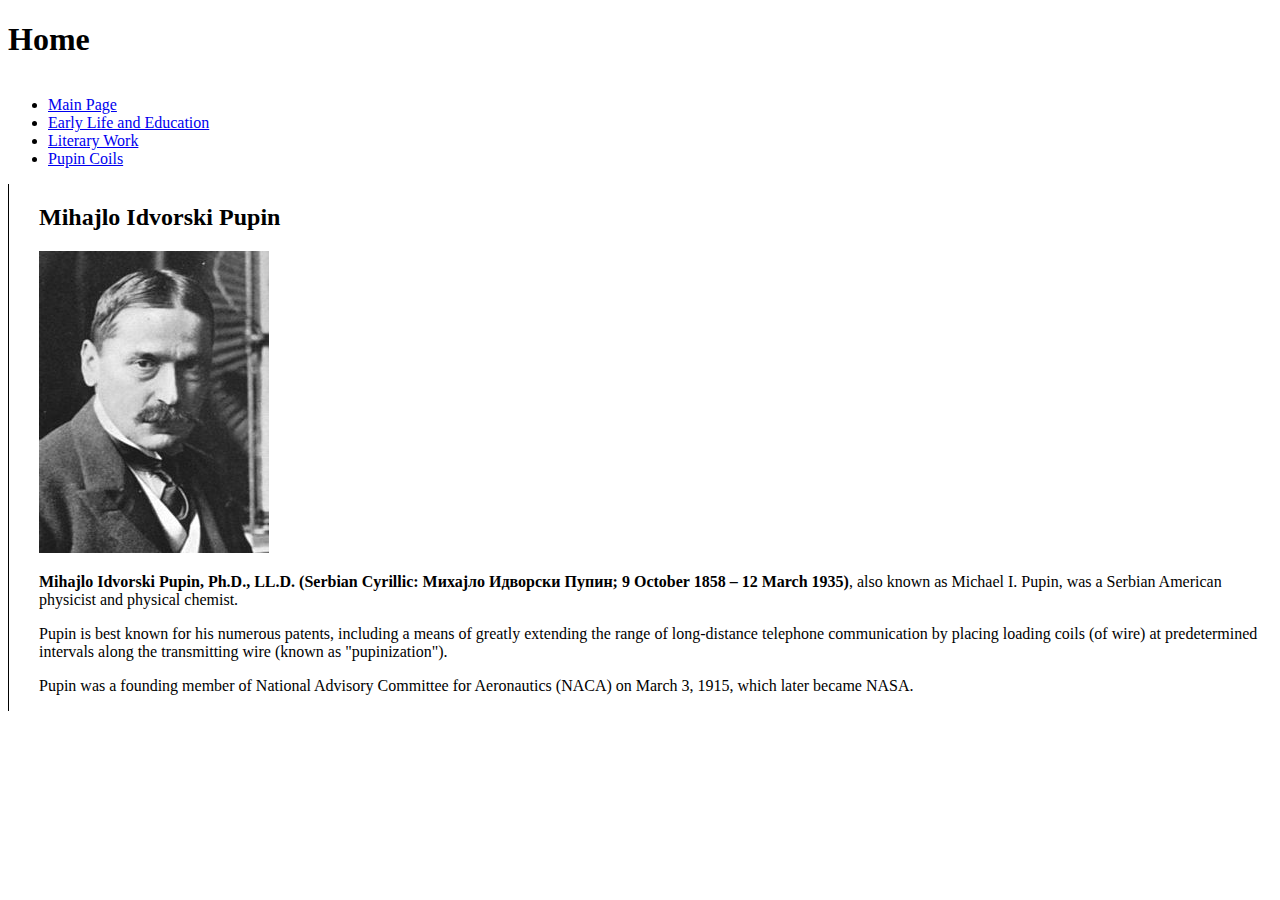
<file: index.html>
<!doctype html>
<html lang="sr">

	<head>
		<meta charset="UTF-8">
		<meta name="author" content="Marko Cvijanović">
		<title>Mihajlo Idvorski Pupin</title>
		
		<link href="style.css" rel="stylesheet" type="text/css"></link>
	</head>
	
	<body>
		
		<h1>Home</h1>
		
		<nav class="home">
		<ul>	
			<li><a href="index.html">Main Page</a></li>
			<li><a href="early-life-and-education/index.html">Early Life and Education</a></li>
			<li><a href="literary-work/index.html">Literary Work</a></li>
			<li><a href="pupin-coils/index.html">Pupin Coils</a></li>
		</ul>
		</nav><aside>
		
		
		
		<h2>Mihajlo Idvorski Pupin</h2>
		
		
		<img src="pupin.jpg" alt="Mihajlo Idvorski Pupin">
		
		<p><b>Mihajlo Idvorski Pupin, Ph.D., LL.D. (Serbian Cyrillic: Михајло Идворски Пупин; 9 October 1858 – 12 March 1935)</b>, also known as Michael I. Pupin, was a Serbian American physicist and physical chemist.</p>
		<p>Pupin is best known for his numerous patents, including a means of greatly extending the range of long-distance telephone communication by placing loading coils (of wire) at predetermined intervals along the transmitting wire (known as "pupinization").</p> 
		<p>Pupin was a founding member of National Advisory Committee for Aeronautics (NACA) on March 3, 1915, which later became NASA.</p>
		</aside>
	</body>

</html>
</file>
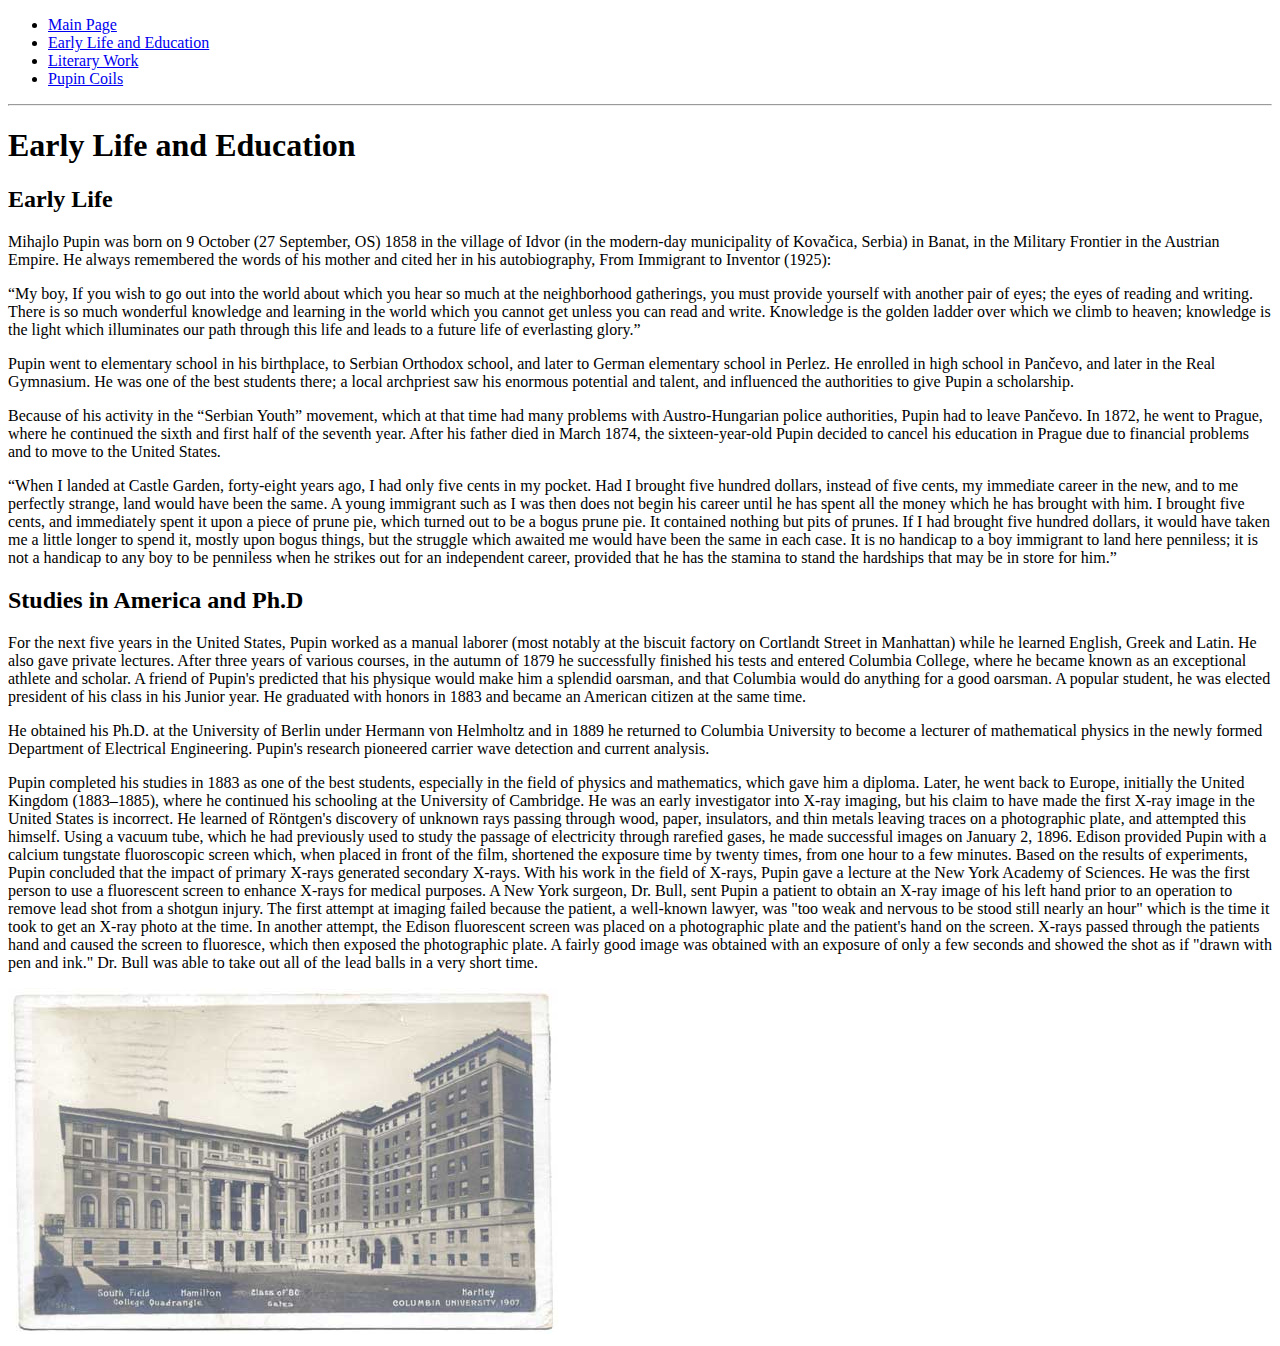
<file: early-life-and-education/index.html>
<!doctype html>
<html lang="sr">

	<head>
		<meta charset="UTF-8">
		<meta name="author" content="Marko Cvijanović">
		<title>Early Life and Education</title>
		
		<link href="../style.css" rel="stylesheet" type="text/css"></link>
	</head>
	
	<body>
		<nav>
		<ul>	
			<li><a href="../index.html">Main Page</a></li>
			<li><a href="index.html">Early Life and Education</a></li>
			<li><a href="../literary-work/index.html">Literary Work</a></li>
			<li><a href="../pupin-coils/index.html">Pupin Coils</a></li>
		</ul>
		</nav>
		
		<hr>
		
		<section>
		<h1>Early Life and Education</h1>

		
		
		<h2>Early Life</h2>
		<p>Mihajlo Pupin was born on 9 October (27 September, OS) 1858 in the village of Idvor (in the modern-day municipality of Kovačica, Serbia) in Banat, in the Military Frontier in the Austrian Empire. He always remembered the words of his mother and cited her in his autobiography, From Immigrant to Inventor (1925):</p>
		<p>“My boy, If you wish to go out into the world about which you hear so much at the neighborhood gatherings, you must provide yourself with another pair of eyes; the eyes of reading and writing. There is so much wonderful knowledge and learning in the world which you cannot get unless you can read and write. Knowledge is the golden ladder over which we climb to heaven; knowledge is the light which illuminates our path through this life and leads to a future life of everlasting glory.”</p>
		<p>Pupin went to elementary school in his birthplace, to Serbian Orthodox school, and later to German elementary school in Perlez. He enrolled in high school in Pančevo, and later in the Real Gymnasium. He was one of the best students there; a local archpriest saw his enormous potential and talent, and influenced the authorities to give Pupin a scholarship.</p>
		<p>Because of his activity in the “Serbian Youth” movement, which at that time had many problems with Austro-Hungarian police authorities, Pupin had to leave Pančevo. In 1872, he went to Prague, where he continued the sixth and first half of the seventh year. After his father died in March 1874, the sixteen-year-old Pupin decided to cancel his education in Prague due to financial problems and to move to the United States.</p>
		<p>“When I landed at Castle Garden, forty-eight years ago, I had only five cents in my pocket. Had I brought five hundred dollars, instead of five cents, my immediate career in the new, and to me perfectly strange, land would have been the same. A young immigrant such as I was then does not begin his career until he has spent all the money which he has brought with him. I brought five cents, and immediately spent it upon a piece of prune pie, which turned out to be a bogus prune pie. It contained nothing but pits of prunes. If I had brought five hundred dollars, it would have taken me a little longer to spend it, mostly upon bogus things, but the struggle which awaited me would have been the same in each case. It is no handicap to a boy immigrant to land here penniless; it is not a handicap to any boy to be penniless when he strikes out for an independent career, provided that he has the stamina to stand the hardships that may be in store for him.”</p>

		<h2>Studies in America and Ph.D</h2>
		<p>For the next five years in the United States, Pupin worked as a manual laborer (most notably at the biscuit factory on Cortlandt Street in Manhattan) while he learned English, Greek and Latin. He also gave private lectures. After three years of various courses, in the autumn of 1879 he successfully finished his tests and entered Columbia College, where he became known as an exceptional athlete and scholar. A friend of Pupin's predicted that his physique would make him a splendid oarsman, and that Columbia would do anything for a good oarsman. A popular student, he was elected president of his class in his Junior year. He graduated with honors in 1883 and became an American citizen at the same time.</p>
		<p>He obtained his Ph.D. at the University of Berlin under Hermann von Helmholtz and in 1889 he returned to Columbia University to become a lecturer of mathematical physics in the newly formed Department of Electrical Engineering. Pupin's research pioneered carrier wave detection and current analysis.</p>
		<p>Pupin completed his studies in 1883 as one of the best students, especially in the field of physics and mathematics, which gave him a diploma. Later, he went back to Europe, initially the United Kingdom (1883–1885), where he continued his schooling at the University of Cambridge. He was an early investigator into X-ray imaging, but his claim to have made the first X-ray image in the United States is incorrect. He learned of Röntgen's discovery of unknown rays passing through wood, paper, insulators, and thin metals leaving traces on a photographic plate, and attempted this himself. Using a vacuum tube, which he had previously used to study the passage of electricity through rarefied gases, he made successful images on January 2, 1896. Edison provided Pupin with a calcium tungstate fluoroscopic screen which, when placed in front of the film, shortened the exposure time by twenty times, from one hour to a few minutes. Based on the results of experiments, Pupin concluded that the impact of primary X-rays generated secondary X-rays. With his work in the field of X-rays, Pupin gave a lecture at the New York Academy of Sciences. He was the first person to use a fluorescent screen to enhance X-rays for medical purposes. A New York surgeon, Dr. Bull, sent Pupin a patient to obtain an X-ray image of his left hand prior to an operation to remove lead shot from a shotgun injury. The first attempt at imaging failed because the patient, a well-known lawyer, was "too weak and nervous to be stood still nearly an hour" which is the time it took to get an X-ray photo at the time. In another attempt, the Edison fluorescent screen was placed on a photographic plate and the patient's hand on the screen. X-rays passed through the patients hand and caused the screen to fluoresce, which then exposed the photographic plate. A fairly good image was obtained with an exposure of only a few seconds and showed the shot as if "drawn with pen and ink." Dr. Bull was able to take out all of the lead balls in a very short time.</p>
		
		<img src="university.jpg" alt="University">
		</section>
	</body>

</html>
</file>
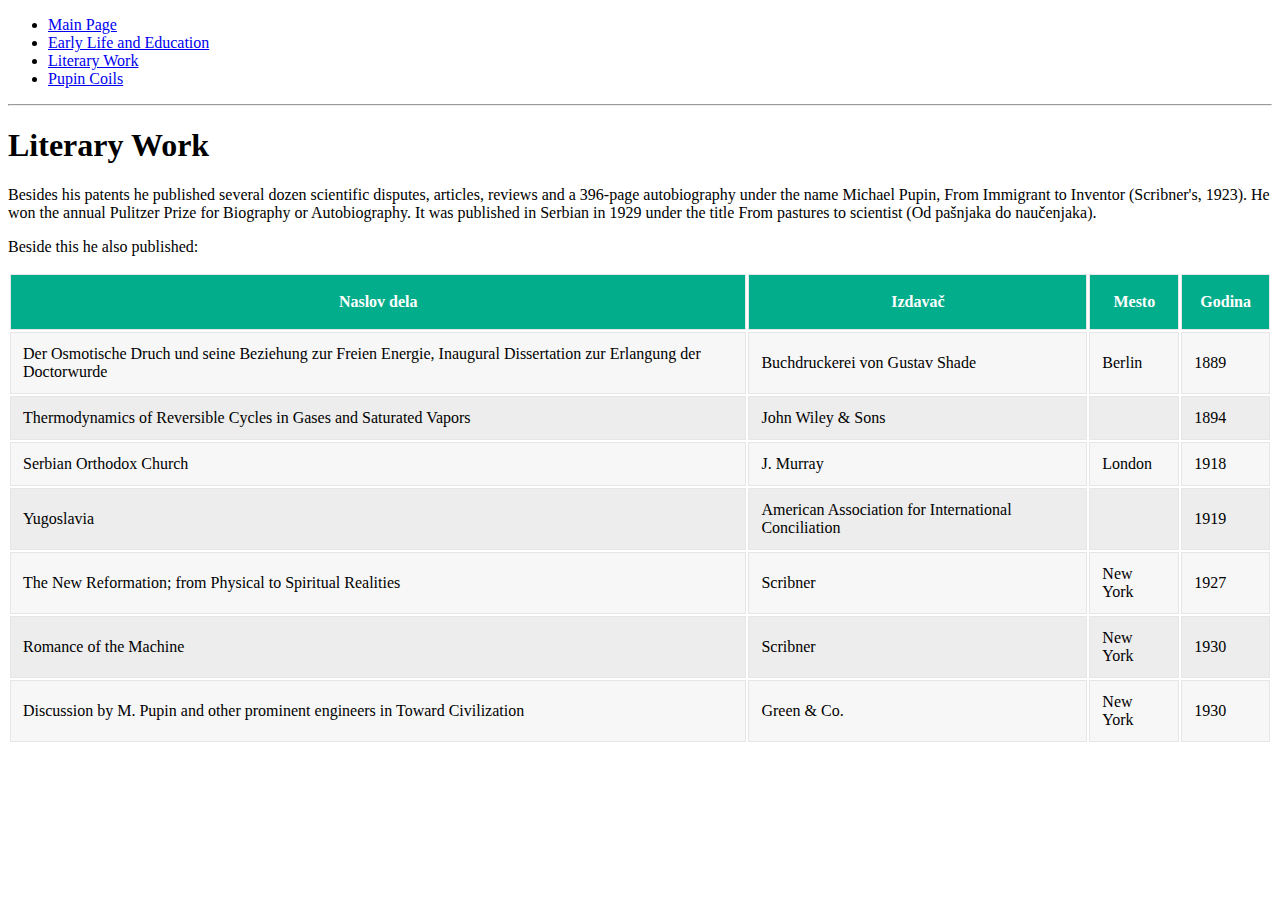
<file: literary-work/index.html>
<!doctype html>
<html lang="sr">

	<head>
		<meta charset="UTF-8">
		<meta name="author" content="Marko Cvijanović">
		<title>Literary Work</title>
		
		<link href="../style.css" rel="stylesheet" type="text/css"></link>
	</head>
	
	<body>
		<nav>
		<ul>	
			<li><a href="../index.html">Main Page</a></li>
			<li><a href="../early-life-and-education/index.html">Early Life and Education</a></li>
			<li><a href="index.html">Literary Work</a></li>
			<li><a href="../pupin-coils/index.html">Pupin Coils</a></li>
		</ul>
		</nav>
		
		<hr>
		
		<section>
		<h1>Literary Work</h1>
		<p>Besides his patents he published several dozen scientific disputes, articles, reviews and a 396-page autobiography under the name Michael Pupin, From Immigrant to Inventor (Scribner's, 1923). He won the annual Pulitzer Prize for Biography or Autobiography. It was published in Serbian in 1929 under the title From pastures to scientist (Od pašnjaka do naučenjaka).</p>
		<p>Beside this he also published:</p>
		
		<table>
		<tr id="heading">
			<th>Naslov dela</th>
			<th>Izdavač</th>
			<th>Mesto</th>
			<th>Godina</th>
		</tr>
		<tr class="even">
			<td>Der Osmotische Druch und seine Beziehung zur Freien Energie, Inaugural Dissertation zur Erlangung der Doctorwurde</td>
			<td>Buchdruckerei von Gustav Shade</td>
			<td>Berlin</td>
			<td>1889</td>
		</tr>
		<tr>
			<td>Thermodynamics of Reversible Cycles in Gases and Saturated Vapors</td>
			<td>John Wiley & Sons</td>
			<td>&nbsp;</td>
			<td>1894</td>
		</tr>
		<tr class="even">
			<td>Serbian Orthodox Church</td>
			<td>J. Murray</td>
			<td>London</td>
			<td>1918</td>
		</tr>
		<tr>
			<td>Yugoslavia</td>
			<td>American Association for International Conciliation</td>
			<td>&nbsp;</td>
			<td>1919</td>
		</tr>
		<tr class="even">
			<td>The New Reformation; from Physical to Spiritual Realities</td>
			<td>Scribner</td>
			<td>New York</td>
			<td>1927</td>
		</tr>
		<tr>
			<td>Romance of the Machine</td>
			<td>Scribner</td>
			<td>New York</td>
			<td>1930</td>
		</tr>
		<tr class="even">
			<td>Discussion by M. Pupin and other prominent engineers in Toward Civilization</td>
			<td>Green &amp; Co.</td>
			<td>New York</td>
			<td>1930</td>
		</tr>
		</table>
		</section>
	</body>

</html>
</file>
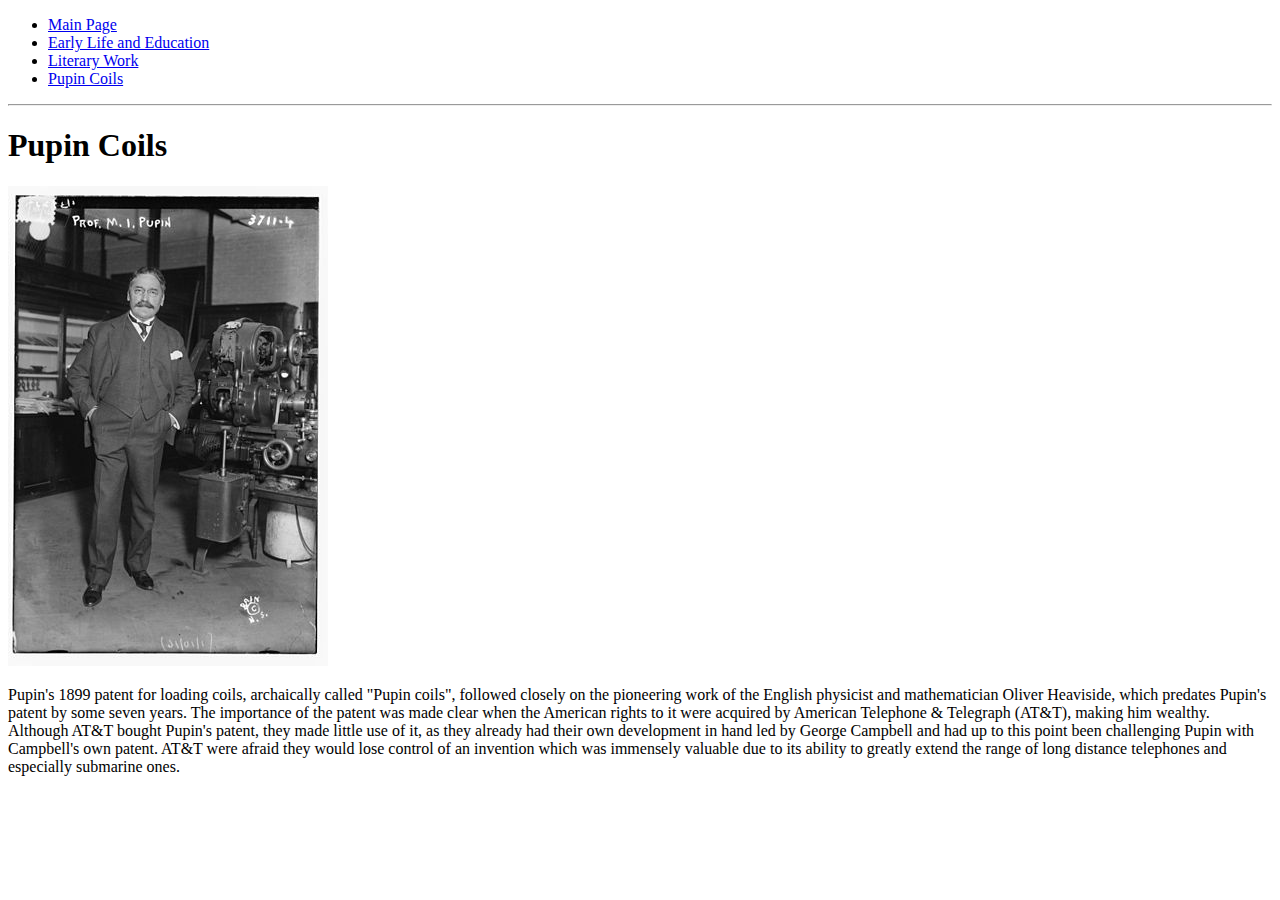
<file: pupin-coils/index.html>
<!doctype html>
<html lang="sr">

	<head>
		<meta charset="UTF-8">
		<meta name="author" content="Marko Cvijanović">
		<title>Pupin Coils</title>
		
		<link href="../style.css" rel="stylesheet" type="text/css"></link>
	</head>
	
	<body>
		<nav id="homenav">
		<ul>	
			<li><a href="../index.html">Main Page</a></li>
			<li><a href="../early-life-and-education/index.html">Early Life and Education</a></li>
			<li><a href="../literary-work/index.html">Literary Work</a></li>
			<li><a href="index.html">Pupin Coils</a></li>
		</ul>
		</nav>
		
		<hr>
		
		<section>
		<h1>Pupin Coils</h1>
		
		<img src="pupin-1916.jpg" alt="Pupin in 1916">
		
		<p>Pupin's 1899 patent for loading coils, archaically called "Pupin coils", followed closely on the pioneering work of the English physicist and mathematician Oliver Heaviside, which predates Pupin's patent by some seven years. The importance of the patent was made clear when the American rights to it were acquired by American Telephone & Telegraph (AT&T), making him wealthy. Although AT&T bought Pupin's patent, they made little use of it, as they already had their own development in hand led by George Campbell and had up to this point been challenging Pupin with Campbell's own patent. AT&T were afraid they would lose control of an invention which was immensely valuable due to its ability to greatly extend the range of long distance telephones and especially submarine ones.</p>
		</section>
	</body>

</html>
</file>
<file: style.css>
nav.home
{
    display: inline-block;
	padding-right: 30px;
}

aside 
{
	display: inline-block;
	padding-left: 30px;
	border-left: 1px solid black;
}

body, nav
{
    font-family: Times New Roman;
}


table 
{
    display: table;
    border-collapse: separate;
    border-spacing: 2px;
    border-color: grey;
}

th 
{
    padding: 18px;
}

td 
{
    padding: 12px;
}

th, td 
{
    border: solid 1px #e6e6e6;
}

tr 
{
    background-color: #EDEDED;
}

tr.even 
{
    background-color: #F7F7F7;
}

#heading 
{
        background-color: #02AD8B;
        color: white;
}
</file>
